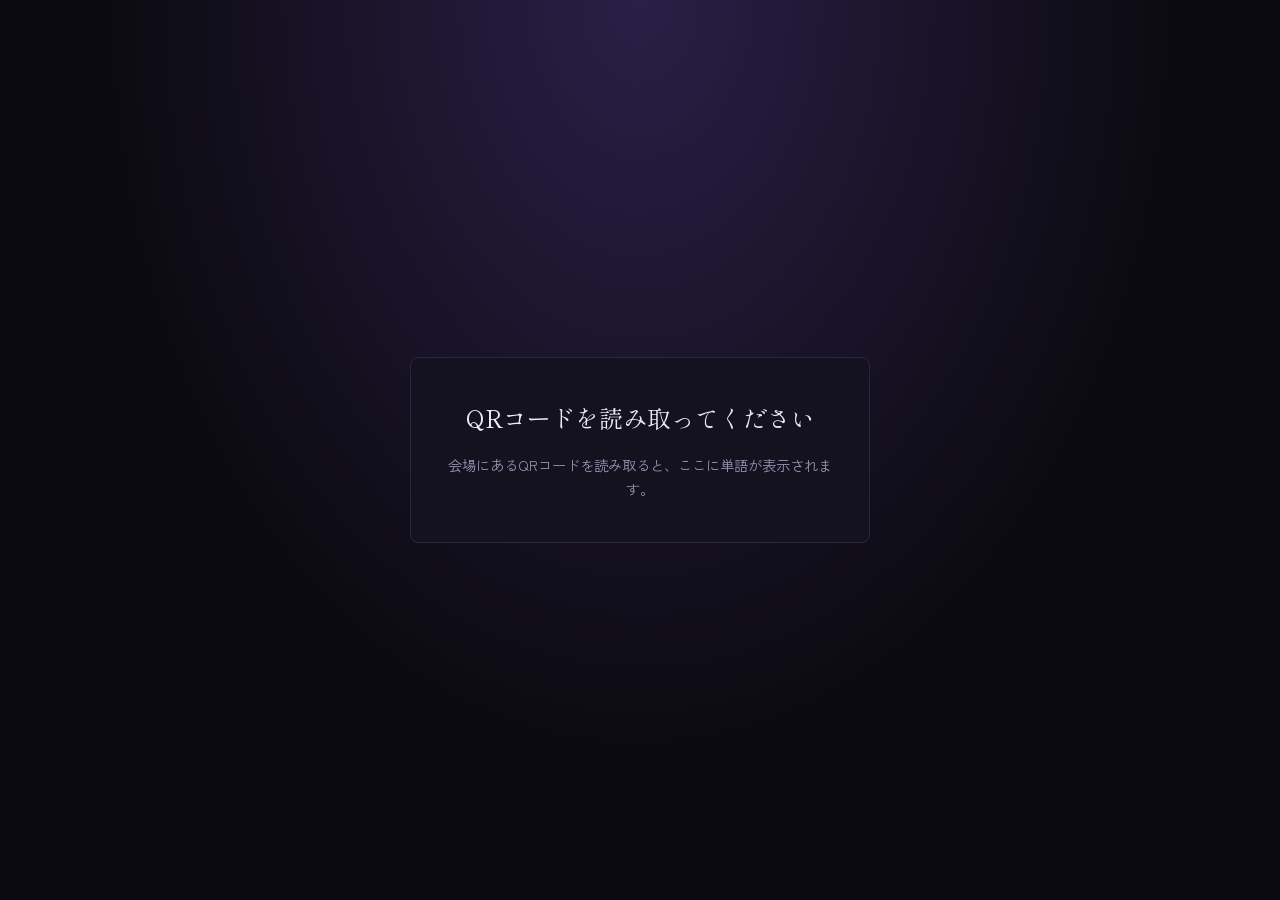
<file: index.html>
<!doctype html>
<html lang="ja">
<head>
<meta charset="utf-8">
<meta name="viewport" content="width=device-width,initial-scale=1,viewport-fit=cover">
<meta name="robots" content="noindex">
<title>QRキーワード</title>
<link rel="stylesheet" href="https://fonts.googleapis.com/css2?family=Shippori+Mincho+B1:wght@600;800&family=Zen+Kaku+Gothic+New:wght@400;700&family=IBM+Plex+Mono:wght@500&display=swap">
<link rel="stylesheet" href="style.css">
</head>
<body>
<div class="wrap"><div class="panel"><div class="show" id="show"><p class="sub-t">読み込んでいます…</p></div></div></div>
<script src="crypto.js"></script>
<script>
const show = document.getElementById('show');
const hashToken = () => { const h = location.hash.slice(1); try { return decodeURIComponent(h); } catch (e) { return h; } };
let config = null;
const view = (body) => { show.innerHTML = body; };
async function render() {
  const token = hashToken();
  if (!token) return view('<p class="wait">QRコードを読み取ってください</p><p class="sub-t">会場にあるQRコードを読み取ると、ここに単語が表示されます。</p>');
  if (!config) {
    try { config = await (await fetch('words.json', { cache: 'no-store' })).json(); }
    catch (e) { return view('<p class="wait ngt">読み込めませんでした</p><p class="sub-t">通信状況を確認して、ページを読み込み直してください。</p>'); }
  }
  view('<p class="sub-t">読み込んでいます…</p>');
  const item = await MB.open(config, token);
  if (hashToken() !== token) return;
  if (item === null) return view('<p class="wait ngt">このQRコードは登録されていません</p><p class="sub-t">読み取ったQRコードをもう一度確認してください。</p>');
  view((item.w ? `<p class="word flash">${MB.esc(item.w)}</p>` : '')
    + (item.img ? '<div class="pic flash" id="pic"><p class="sub-t">画像を読み込んでいます…</p></div>' : ''));
  if (!item.img) return;
  const pic = document.getElementById('pic');
  try {
    const res = await fetch(item.img.f);
    if (!res.ok) throw 0;
    const bytes = await MB.openBytes(config.salt, token, item.img.iv, new Uint8Array(await res.arrayBuffer()));
    if (hashToken() !== token) return;
    const img = new Image();
    img.alt = item.w || '画像';
    img.src = URL.createObjectURL(new Blob([bytes], { type: item.img.type || 'image/jpeg' }));
    pic.replaceChildren(img);
  } catch (e) {
    pic.innerHTML = '<p class="sub-t ngt">画像を読み込めませんでした。ページを読み込み直してください。</p>';
  }
}
window.addEventListener('hashchange', render);
render();
</script>
</body>
</html>
</file>
<file: style.css>
/* 黒地に紫の単一テーマ（謎解き解答判定と共通） */
:root{
  --bg:#0b0a10; --panel:#15121f; --line:#2c2540; --ink:#ece8f6; --muted:#9a91b3;
  --purple:#9b6dff; --purple-soft:#2a1f47; --ng:#ff6b8a; --on-purple:#0b0a10; --qr-bg:#ffffff;
  --f-display:"Shippori Mincho B1","Hiragino Mincho ProN",serif;
  --f-body:"Zen Kaku Gothic New","Hiragino Sans","Noto Sans JP",sans-serif;
  --f-mono:"IBM Plex Mono",ui-monospace,monospace;
  color-scheme:dark;
}
*{box-sizing:border-box}
html,body{min-height:100%;margin:0}
body{background:var(--bg);color:var(--ink);font-family:var(--f-body);font-size:16px;line-height:1.7;
  background-image:radial-gradient(ellipse at 50% 0%, var(--purple-soft), transparent 60%);background-repeat:no-repeat;
  padding-top:env(safe-area-inset-top,0px);padding-bottom:env(safe-area-inset-bottom,0px)}
.wrap{min-height:100vh;display:grid;place-items:center;padding-inline:16px;padding-block:32px}
.panel{width:100%;max-width:460px;background:var(--panel);border:1px solid var(--line);border-radius:8px;padding:40px 24px;display:flex;flex-direction:column;gap:22px}
.panel.wide{max-width:720px;padding:32px 24px}
.eyebrow{font-family:var(--f-mono);font-size:.72rem;letter-spacing:.3em;color:var(--muted)}
.show{text-align:center;display:flex;flex-direction:column;gap:14px;align-items:center}
.word{margin:0;font-family:var(--f-display);font-weight:800;font-size:clamp(2.2rem,11vw,3.6rem);line-height:1.25;color:var(--purple);letter-spacing:.08em;overflow-wrap:anywhere;text-wrap:balance}
.rule{width:48px;height:2px;background:var(--purple);opacity:.6}
.pic{width:100%;display:grid;place-items:center}
.pic img{display:block;max-width:100%;max-height:70vh;border-radius:6px;border:1px solid var(--line)}
.thumb{display:flex;gap:10px;align-items:center;flex-wrap:wrap}
.thumb img{width:72px;height:72px;object-fit:cover;border-radius:4px;border:1px solid var(--line)}
.thumb .none{width:72px;height:72px;border:1px dashed var(--line);border-radius:4px;display:grid;place-items:center;font-size:.7rem;color:var(--muted);text-align:center}
.tag{font-size:.72rem;padding:2px 8px;border-radius:10px;border:1px solid var(--ng);color:var(--ng)}
.wait{margin:0;font-family:var(--f-display);font-size:1.5rem}
.sub-t{margin:0;color:var(--muted);font-size:.9rem}
.ngt{color:var(--ng)}
.flash{animation:flash .6s ease-out}
@keyframes flash{from{transform:scale(1.12);opacity:0;filter:blur(4px)}to{transform:scale(1);opacity:1;filter:none}}
@media (prefers-reduced-motion:reduce){.flash{animation:none}}
input{font:inherit;padding:10px 12px;border:1px solid var(--line);border-radius:6px;background:var(--bg);color:var(--ink);width:100%}
input::placeholder{color:var(--muted)}
input:focus{outline:none;border-color:var(--purple)}
button,.btn{font:inherit;font-weight:700;padding:12px 16px;border:0;border-radius:6px;background:var(--purple);color:var(--on-purple);cursor:pointer;text-decoration:none;display:inline-block}
button:hover,.btn:hover{filter:brightness(1.1)}
button:focus-visible,input:focus-visible,a:focus-visible,label.file:focus-within{outline:2px solid var(--purple);outline-offset:2px}
button.sub,a.sub,label.file{background:transparent;color:var(--muted);border:1px solid var(--line);font-weight:400;font-size:.82rem;padding:7px 11px;border-radius:6px;cursor:pointer;text-decoration:none}
button.sub:hover,a.sub:hover,label.file:hover{color:var(--ink);border-color:var(--purple)}
label.file input{display:none}
.row{display:flex;gap:8px;justify-content:center;align-items:center;flex-wrap:wrap;font-size:.85rem;color:var(--muted)}
.row.end{justify-content:flex-end}
.row.start{justify-content:flex-start}
.msg{margin:0;min-height:1.7em;text-align:center;font-size:.95rem}
.msg.ng{color:var(--ng)} .msg.ok{color:var(--purple)}
.adminhead h1{margin:0;font-family:var(--f-display);font-size:1.6rem;color:var(--purple)}
.lead{margin:0;color:var(--muted);font-size:.88rem}
.lead ol{margin:6px 0 0;padding-left:1.4em}
label.f{display:flex;flex-direction:column;gap:4px;font-size:.8rem;color:var(--muted)}
.item{border:1px solid var(--line);border-radius:6px;padding:16px;display:grid;grid-template-columns:132px 1fr;gap:16px;align-items:start}
.item .qr{width:132px;height:132px;background:var(--qr-bg);border-radius:4px;display:grid;place-items:center}
.item .qr canvas{width:120px;height:120px;image-rendering:pixelated}
.item .fields{display:flex;flex-direction:column;gap:10px;min-width:0}
.item header{display:flex;justify-content:space-between;align-items:center;gap:8px}
.item h2{margin:0;font-family:var(--f-mono);font-size:.8rem;letter-spacing:.2em;color:var(--purple)}
.url{font-family:var(--f-mono);font-size:.72rem;color:var(--muted);overflow-wrap:anywhere;user-select:all}
.empty{text-align:center;color:var(--muted);margin:0;padding:16px;border:1px dashed var(--line);border-radius:6px}
.box{border:1px solid var(--line);border-radius:6px;padding:16px;display:flex;flex-direction:column;gap:10px}
.box h3{margin:0;font-size:.95rem}
@media (max-width:520px){.item{grid-template-columns:1fr}.item .qr{justify-self:center}}
</file>
